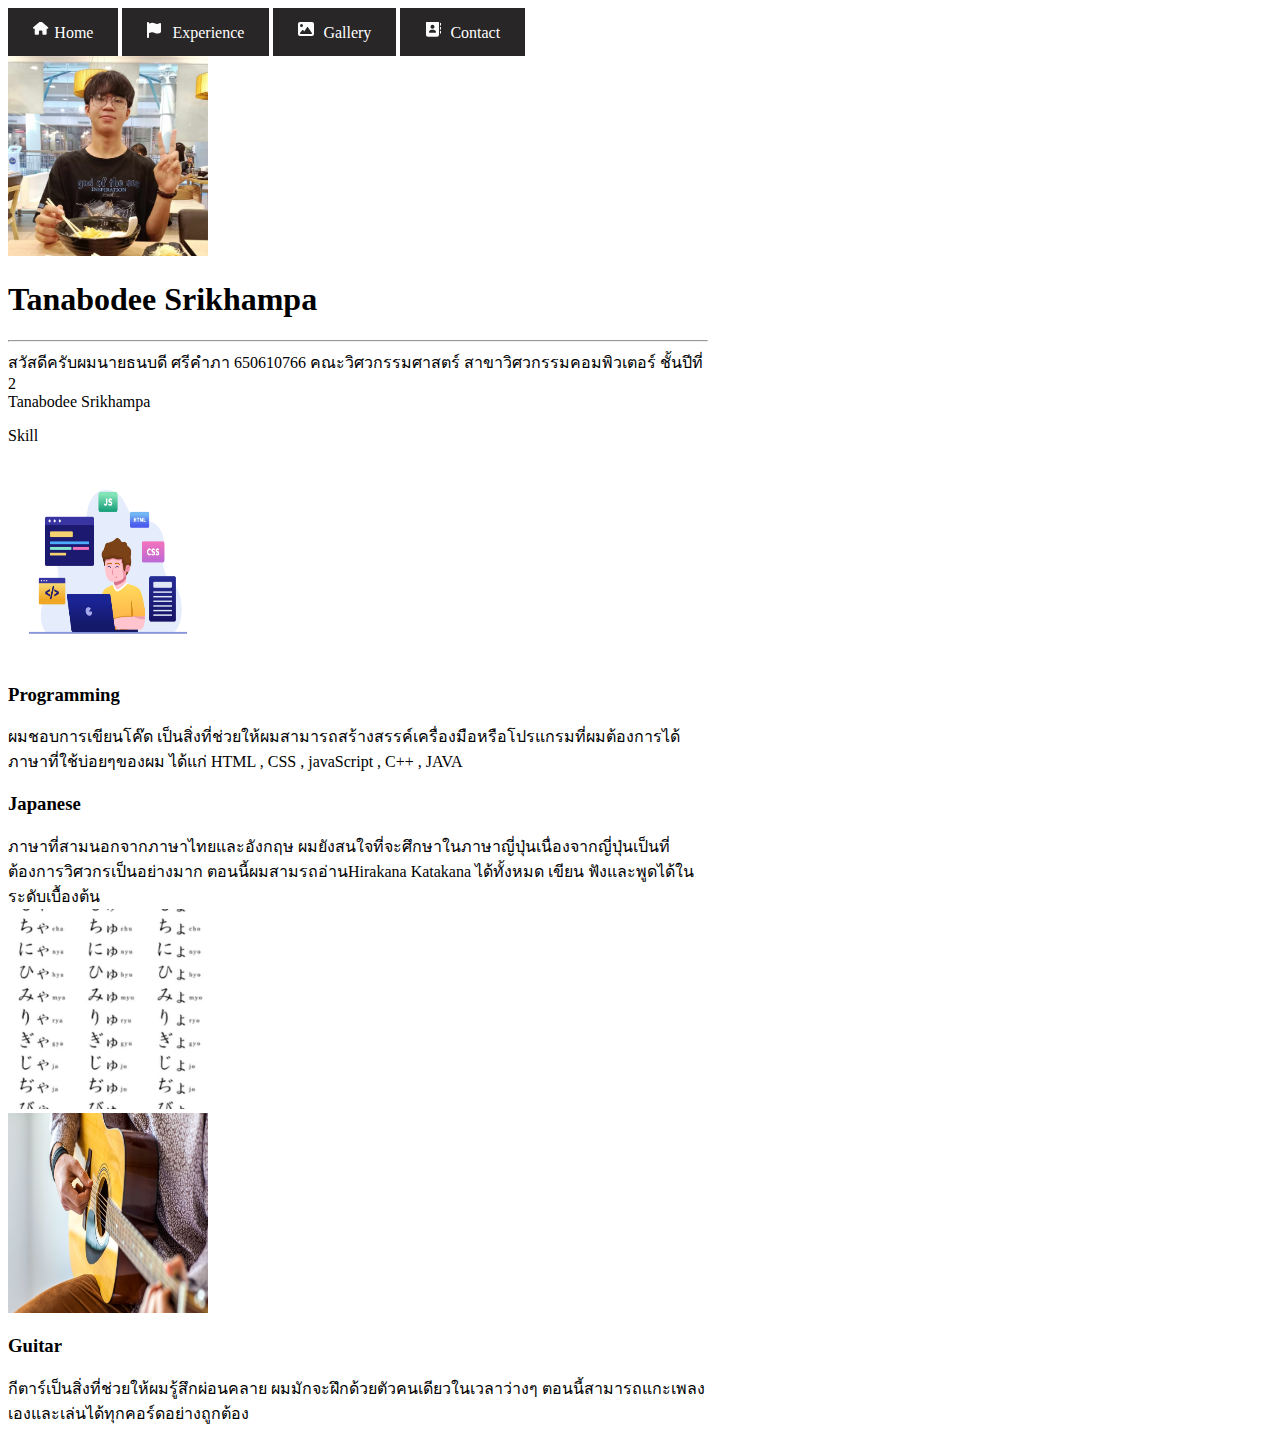
<file: index.html>
<!DOCTYPE html>
<html lang="en">
  <head>
    <meta charset="UTF-8" />
    <meta name="viewport" content="width=device-width, initial-scale=1.0" />
    <link rel="stylesheet" href="style.css"/>
    <link href="https://cdn.jsdelivr.net/npm/bootstrap@5.0.2/dist/css/bootstrap.min.css" rel="stylesheet" integrity="sha384-EVSTQN3/azprG1Anm3QDgpJLIm9Nao0Yz1ztcQTwFspd3yD65VohhpuuCOmLASjC" crossorigin="anonymous">
    <script src="https://cdn.jsdelivr.net/npm/bootstrap@5.0.2/dist/js/bootstrap.bundle.min.js" integrity="sha384-MrcW6ZMFYlzcLA8Nl+NtUVF0sA7MsXsP1UyJoMp4YLEuNSfAP+JcXn/tWtIaxVXM" crossorigin="anonymous"></script>
    <title>My Portfolio</title>
  </head>
  <body>
    <div class="d-flex border-bottom mb-3 p-1 bg-dark justify-content-center align-items-center fw-bold ">

      <a  href="index.html" class="link-light link-offset-2 link-underline-opacity-25 link-underline-opacity-100-hover"><svg xmlns="http://www.w3.org/2000/svg" height="1em" viewBox="0 30 800 600"><style>svg{fill:#ffffff} </style><path d="M575.8 255.5c0 18-15 32.1-32 32.1h-32l.7 160.2c0 2.7-.2 5.4-.5 8.1V472c0 22.1-17.9 40-40 40H456c-1.1 0-2.2 0-3.3-.1c-1.4 .1-2.8 .1-4.2 .1H416 392c-22.1 0-40-17.9-40-40V448 384c0-17.7-14.3-32-32-32H256c-17.7 0-32 14.3-32 32v64 24c0 22.1-17.9 40-40 40H160 128.1c-1.5 0-3-.1-4.5-.2c-1.2 .1-2.4 .2-3.6 .2H104c-22.1 0-40-17.9-40-40V360c0-.9 0-1.9 .1-2.8V287.6H32c-18 0-32-14-32-32.1c0-9 3-17 10-24L266.4 8c7-7 15-8 22-8s15 2 21 7L564.8 231.5c8 7 12 15 11 24z"/></svg>Home</a>

      <a href="exper.html" class="link-light link-offset-2 link-underline-opacity-25 link-underline-opacity-100-hover"><svg xmlns="http://www.w3.org/2000/svg" height="1em" viewBox="0 0 800 512"><style>svg{fill:#ffffff}</style><path d="M64 32C64 14.3 49.7 0 32 0S0 14.3 0 32V64 368 480c0 17.7 14.3 32 32 32s32-14.3 32-32V352l64.3-16.1c41.1-10.3 84.6-5.5 122.5 13.4c44.2 22.1 95.5 24.8 141.7 7.4l34.7-13c12.5-4.7 20.8-16.6 20.8-30V66.1c0-23-24.2-38-44.8-27.7l-9.6 4.8c-46.3 23.2-100.8 23.2-147.1 0c-35.1-17.6-75.4-22-113.5-12.5L64 48V32z"/></svg>Experience</a>

      <a href="gall.html" class="link-light link-offset-2 link-underline-opacity-25 link-underline-opacity-100-hover"><svg xmlns="http://www.w3.org/2000/svg" height="1em" viewBox="0 30 800 512"><style>svg{fill:#fcfcfc}</style><path d="M0 96C0 60.7 28.7 32 64 32H448c35.3 0 64 28.7 64 64V416c0 35.3-28.7 64-64 64H64c-35.3 0-64-28.7-64-64V96zM323.8 202.5c-4.5-6.6-11.9-10.5-19.8-10.5s-15.4 3.9-19.8 10.5l-87 127.6L170.7 297c-4.6-5.7-11.5-9-18.7-9s-14.2 3.3-18.7 9l-64 80c-5.8 7.2-6.9 17.1-2.9 25.4s12.4 13.6 21.6 13.6h96 32H424c8.9 0 17.1-4.9 21.2-12.8s3.6-17.4-1.4-24.7l-120-176zM112 192a48 48 0 1 0 0-96 48 48 0 1 0 0 96z"/></svg>Gallery</a>

      <a href="contact.html" class="link-light link-offset-2 link-underline-opacity-25 link-underline-opacity-100-hover"><svg xmlns="http://www.w3.org/2000/svg" height="1em" viewBox="0 40 800 512"><style>svg{fill:#fcfcfd}</style><path d="M96 0C60.7 0 32 28.7 32 64V448c0 35.3 28.7 64 64 64H384c35.3 0 64-28.7 64-64V64c0-35.3-28.7-64-64-64H96zM208 288h64c44.2 0 80 35.8 80 80c0 8.8-7.2 16-16 16H144c-8.8 0-16-7.2-16-16c0-44.2 35.8-80 80-80zm-32-96a64 64 0 1 1 128 0 64 64 0 1 1 -128 0zM512 80c0-8.8-7.2-16-16-16s-16 7.2-16 16v64c0 8.8 7.2 16 16 16s16-7.2 16-16V80zM496 192c-8.8 0-16 7.2-16 16v64c0 8.8 7.2 16 16 16s16-7.2 16-16V208c0-8.8-7.2-16-16-16zm16 144c0-8.8-7.2-16-16-16s-16 7.2-16 16v64c0 8.8 7.2 16 16 16s16-7.2 16-16V336z"/></svg>Contact</a>
    </div> 

      <div class="d-flex gap-3 justify-content-center align-items-center p-3 mb-3 mx-auto border rounded-3" style="max-width: 700px;">
        <img src="images/PHOTO.jpg" width="200" height="200" class="rounded-circle" style="max-width: 700px">
        <div>
          <div class="d-none d-sm-block">
            <div class="display-5 mb-3"><h1>Tanabodee Srikhampa</h1><hr></div>
          </div>
          <div class="d-none d-sm-block">สวัสดีครับผมนายธนบดี ศรีคำภา 650610766 คณะวิศวกรรมศาสตร์ สาขาวิศวกรรมคอมพิวเตอร์ ชั้นปีที่ 2 </div>
        </div>
      </div>
      <div class="display-5 d-sm-none text-center my-3">Tanabodee Srikhampa</div>
       
       <p class="text-center fs-3">Skill</p>
       
       <div class="mx-auto text-white" style="max-width: 700px;">
        <div class="d-flex bg-dark mb-3 shadow-sm rounded-3">
          <div>
        <img src="images/program.jpg" class="d-none d-sm-block" width="200" height="200" class="border-top-5" style="max-width: 700px">
          </div>
        <div class="p-4">
          <div class="mb-3"><h3>Programming</h3></div>
          <div>ผมชอบการเขียนโค๊ด เป็นสิ่งที่ช่วยให้ผมสามารถสร้างสรรค์เครื่องมือหรือโปรแกรมที่ผมต้องการได้ ภาษาที่ใช้บ่อยๆของผม ได้แก่ HTML , CSS , javaScript , C++ , JAVA</div>
          </div>
        </div>

        <div class="d-flex bg-dark border mb-3 shadow-sm rounded-3">
          <div class="p-4">
            <div class="mb-3"><h3>Japanese</h3></div>
            <div>ภาษาที่สามนอกจากภาษาไทยและอังกฤษ ผมยังสนใจที่จะศึกษาในภาษาญี่ปุ่นเนื่องจากญี่ปุ่นเป็นที่ต้องการวิศวกรเป็นอย่างมาก ตอนนี้ผมสามรถอ่านHirakana Katakana ได้ทั้งหมด เขียน ฟังและพูดได้ในระดับเบื้องต้น</div>
          </div>
          <div>
        <img src="images/japanese.webp" class="d-none d-sm-block" width="200" height="200" class="border-top-5" style="max-width: 700px">
          </div>
        </div>

        <div class="d-flex bg-dark border mb-3 shadow-sm rounded-3">
          <div>
        <img src="images/guitar.jpg" class="d-none d-sm-block" width="200" height="200" class="border-top-5" style="max-width: 700px">
          </div>
        <div class="p-4">
          <div class="mb-3"><h3>Guitar</h3></div>
          <div>กีตาร์เป็นสิ่งที่ช่วยให้ผมรู้สึกผ่อนคลาย ผมมักจะฝึกด้วยตัวคนเดียวในเวลาว่างๆ ตอนนี้สามารถแกะเพลงเองและเล่นได้ทุกคอร์ดอย่างถูกต้อง</div>
          </div>
        </div>

      </div>
      </body>
</html>
</file>
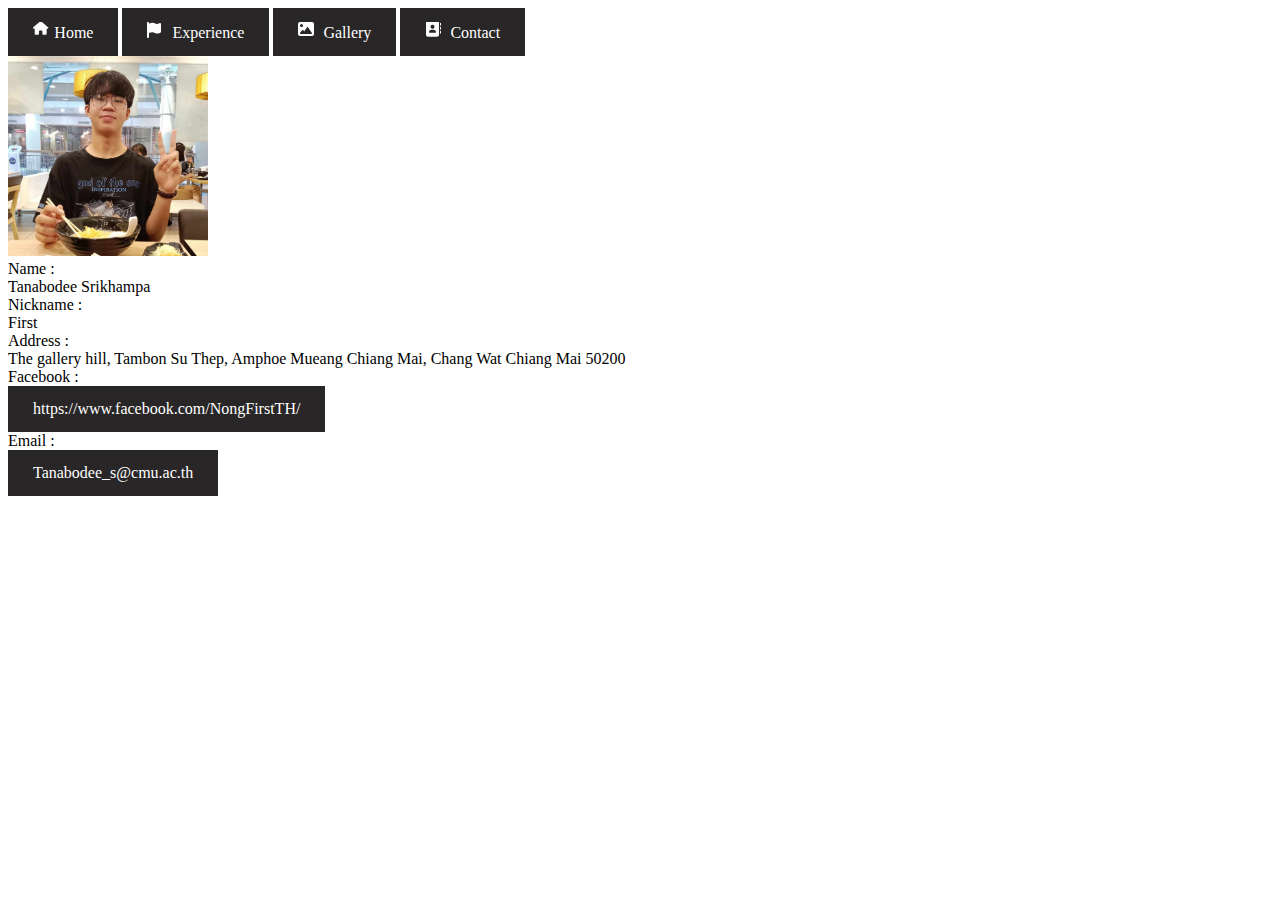
<file: contact.html>
<!DOCTYPE html>
<html lang="en">
  <head>
    <meta charset="UTF-8" />
    <meta name="viewport" content="width=device-width, initial-scale=1.0" />
    <link rel="stylesheet" href="style.css"/>
    <link href="https://cdn.jsdelivr.net/npm/bootstrap@5.0.2/dist/css/bootstrap.min.css" rel="stylesheet" integrity="sha384-EVSTQN3/azprG1Anm3QDgpJLIm9Nao0Yz1ztcQTwFspd3yD65VohhpuuCOmLASjC" crossorigin="anonymous">
    <script src="https://cdn.jsdelivr.net/npm/bootstrap@5.0.2/dist/js/bootstrap.bundle.min.js" integrity="sha384-MrcW6ZMFYlzcLA8Nl+NtUVF0sA7MsXsP1UyJoMp4YLEuNSfAP+JcXn/tWtIaxVXM" crossorigin="anonymous"></script>
    <title>My Portfolio</title>
  </head>
  <body>
    <div class="d-flex border-bottom mb-3 p-1 bg-dark justify-content-center align-items-center fw-bold ">

      <a  href="index.html" class="link-light link-offset-2 link-underline-opacity-25 link-underline-opacity-100-hover"><svg xmlns="http://www.w3.org/2000/svg" height="1em" viewBox="0 30 800 600"><style>svg{fill:#ffffff} </style><path d="M575.8 255.5c0 18-15 32.1-32 32.1h-32l.7 160.2c0 2.7-.2 5.4-.5 8.1V472c0 22.1-17.9 40-40 40H456c-1.1 0-2.2 0-3.3-.1c-1.4 .1-2.8 .1-4.2 .1H416 392c-22.1 0-40-17.9-40-40V448 384c0-17.7-14.3-32-32-32H256c-17.7 0-32 14.3-32 32v64 24c0 22.1-17.9 40-40 40H160 128.1c-1.5 0-3-.1-4.5-.2c-1.2 .1-2.4 .2-3.6 .2H104c-22.1 0-40-17.9-40-40V360c0-.9 0-1.9 .1-2.8V287.6H32c-18 0-32-14-32-32.1c0-9 3-17 10-24L266.4 8c7-7 15-8 22-8s15 2 21 7L564.8 231.5c8 7 12 15 11 24z"/></svg>Home</a>

      <a href="exper.html" class="link-light link-offset-2 link-underline-opacity-25 link-underline-opacity-100-hover"><svg xmlns="http://www.w3.org/2000/svg" height="1em" viewBox="0 0 800 512"><style>svg{fill:#ffffff}</style><path d="M64 32C64 14.3 49.7 0 32 0S0 14.3 0 32V64 368 480c0 17.7 14.3 32 32 32s32-14.3 32-32V352l64.3-16.1c41.1-10.3 84.6-5.5 122.5 13.4c44.2 22.1 95.5 24.8 141.7 7.4l34.7-13c12.5-4.7 20.8-16.6 20.8-30V66.1c0-23-24.2-38-44.8-27.7l-9.6 4.8c-46.3 23.2-100.8 23.2-147.1 0c-35.1-17.6-75.4-22-113.5-12.5L64 48V32z"/></svg>Experience</a>

      <a href="gall.html" class="link-light link-offset-2 link-underline-opacity-25 link-underline-opacity-100-hover"><svg xmlns="http://www.w3.org/2000/svg" height="1em" viewBox="0 30 800 512"><style>svg{fill:#fcfcfc}</style><path d="M0 96C0 60.7 28.7 32 64 32H448c35.3 0 64 28.7 64 64V416c0 35.3-28.7 64-64 64H64c-35.3 0-64-28.7-64-64V96zM323.8 202.5c-4.5-6.6-11.9-10.5-19.8-10.5s-15.4 3.9-19.8 10.5l-87 127.6L170.7 297c-4.6-5.7-11.5-9-18.7-9s-14.2 3.3-18.7 9l-64 80c-5.8 7.2-6.9 17.1-2.9 25.4s12.4 13.6 21.6 13.6h96 32H424c8.9 0 17.1-4.9 21.2-12.8s3.6-17.4-1.4-24.7l-120-176zM112 192a48 48 0 1 0 0-96 48 48 0 1 0 0 96z"/></svg>Gallery</a>

      <a href="contact.html" class="link-light link-offset-2 link-underline-opacity-25 link-underline-opacity-100-hover"><svg xmlns="http://www.w3.org/2000/svg" height="1em" viewBox="0 40 800 512"><style>svg{fill:#fcfcfd}</style><path d="M96 0C60.7 0 32 28.7 32 64V448c0 35.3 28.7 64 64 64H384c35.3 0 64-28.7 64-64V64c0-35.3-28.7-64-64-64H96zM208 288h64c44.2 0 80 35.8 80 80c0 8.8-7.2 16-16 16H144c-8.8 0-16-7.2-16-16c0-44.2 35.8-80 80-80zm-32-96a64 64 0 1 1 128 0 64 64 0 1 1 -128 0zM512 80c0-8.8-7.2-16-16-16s-16 7.2-16 16v64c0 8.8 7.2 16 16 16s16-7.2 16-16V80zM496 192c-8.8 0-16 7.2-16 16v64c0 8.8 7.2 16 16 16s16-7.2 16-16V208c0-8.8-7.2-16-16-16zm16 144c0-8.8-7.2-16-16-16s-16 7.2-16 16v64c0 8.8 7.2 16 16 16s16-7.2 16-16V336z"/></svg>Contact</a>
    </div> 

      <div class="d-flex gap-3 justify-content-center align-items-center p-3 mb-3 mx-auto border rounded-3 bg-dark text-white flex-wrap" style="max-width: 700px;">
        <img src="images/PHOTO.jpg" width="200" height="200" class="rounded-circle" style="max-width: 700px">
        <div >
          <div class="d-flex">
            <div class="fw-bold" style="min-width: 100px">Name : </div> 
            <span>Tanabodee Srikhampa</span>
          </div>
          <div class="d-flex">
            <div class="fw-bold" style="min-width: 100px">Nickname : </div> 
            <span>First</span>
          </div>
          <div class="d-flex">
            <div class="fw-bold" style="min-width: 100px">Address : </div> 
            <span>The gallery hill, Tambon Su Thep, Amphoe Mueang Chiang Mai, Chang Wat Chiang Mai 50200</span>
          </div>
          <div class="d-flex">
            <div class="fw-bold" style="min-width: 100px">Facebook : </div> 
            <a class="text-white" href="https://www.facebook.com/NongFirstTH/">https://www.facebook.com/NongFirstTH/</a>
          </div>
          <div class="d-flex">
            <div class="fw-bold" style="min-width: 100px">Email : </div> 
            <a class="text-white" href="mailto:Tanabodee_s@cmu.ac.th">Tanabodee_s@cmu.ac.th</a>
          </div>
        </div>
       </div>
       
      </body>
</html>
</file>
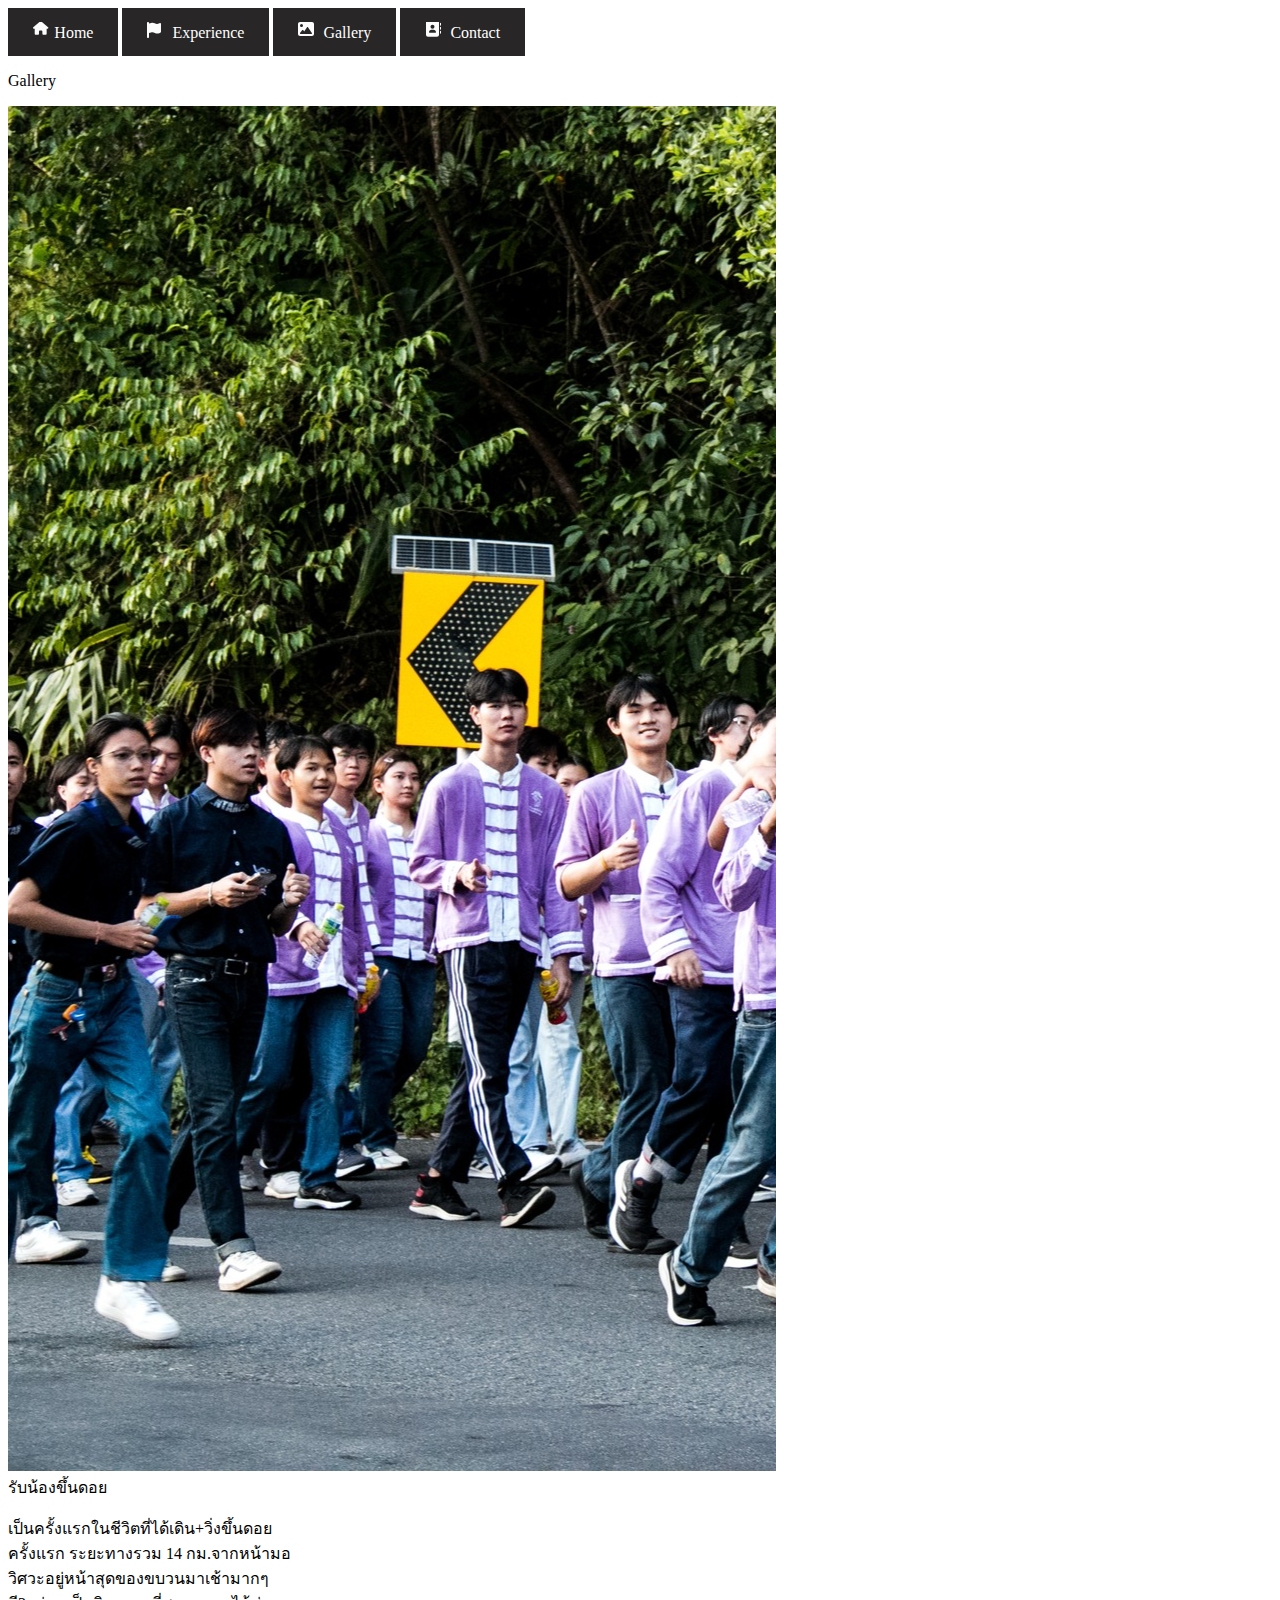
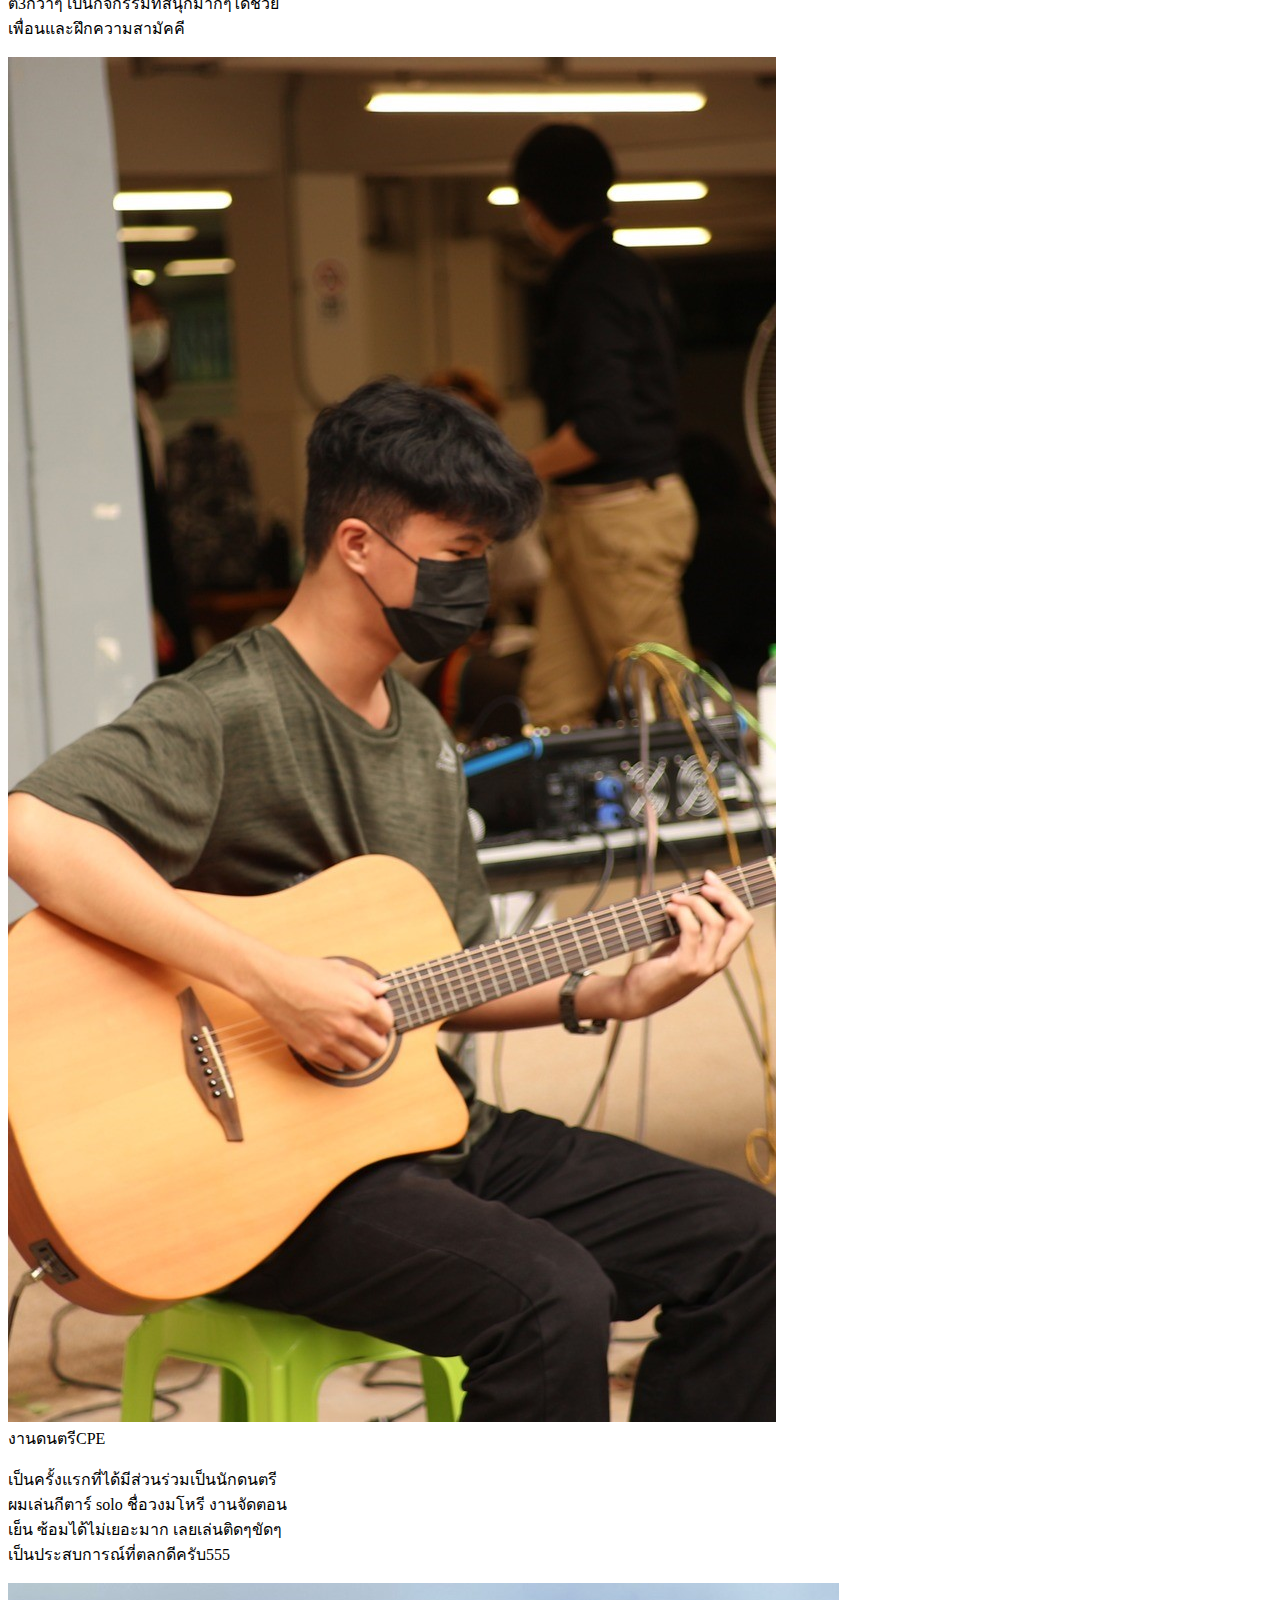
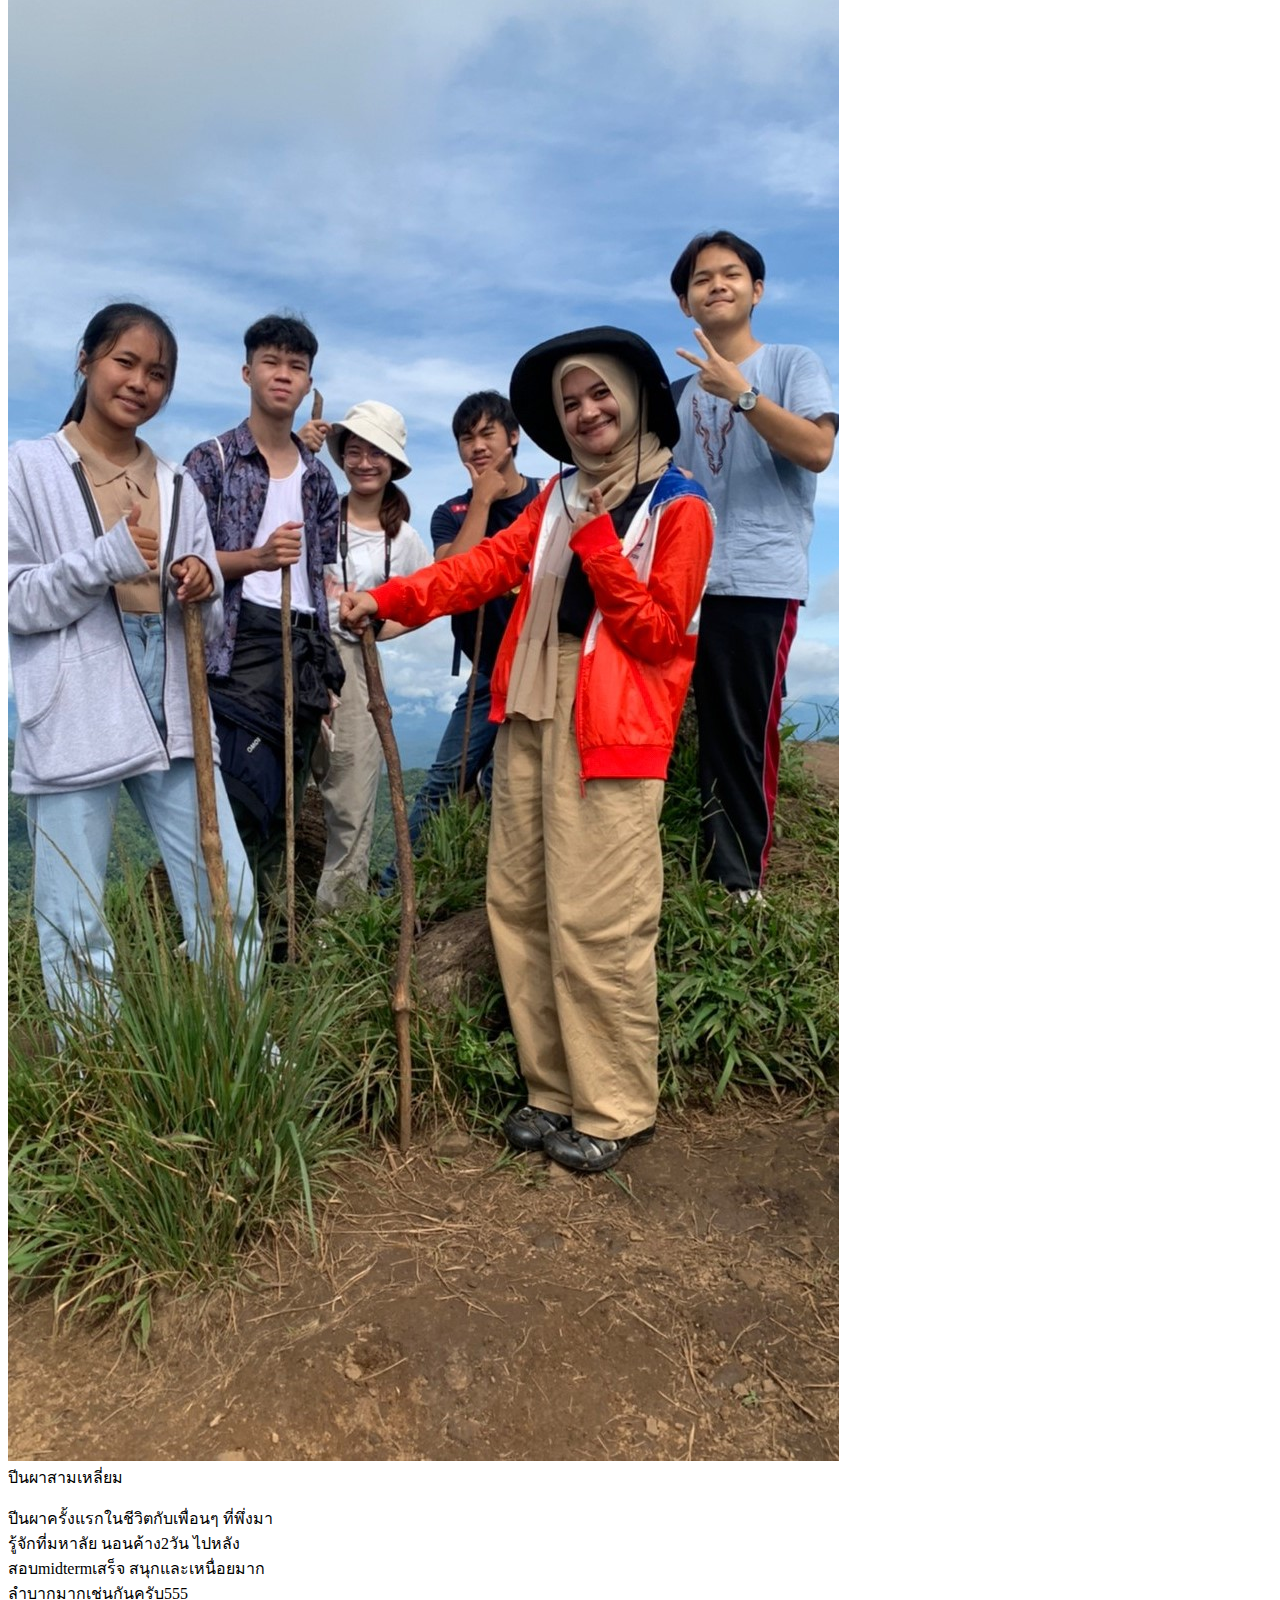
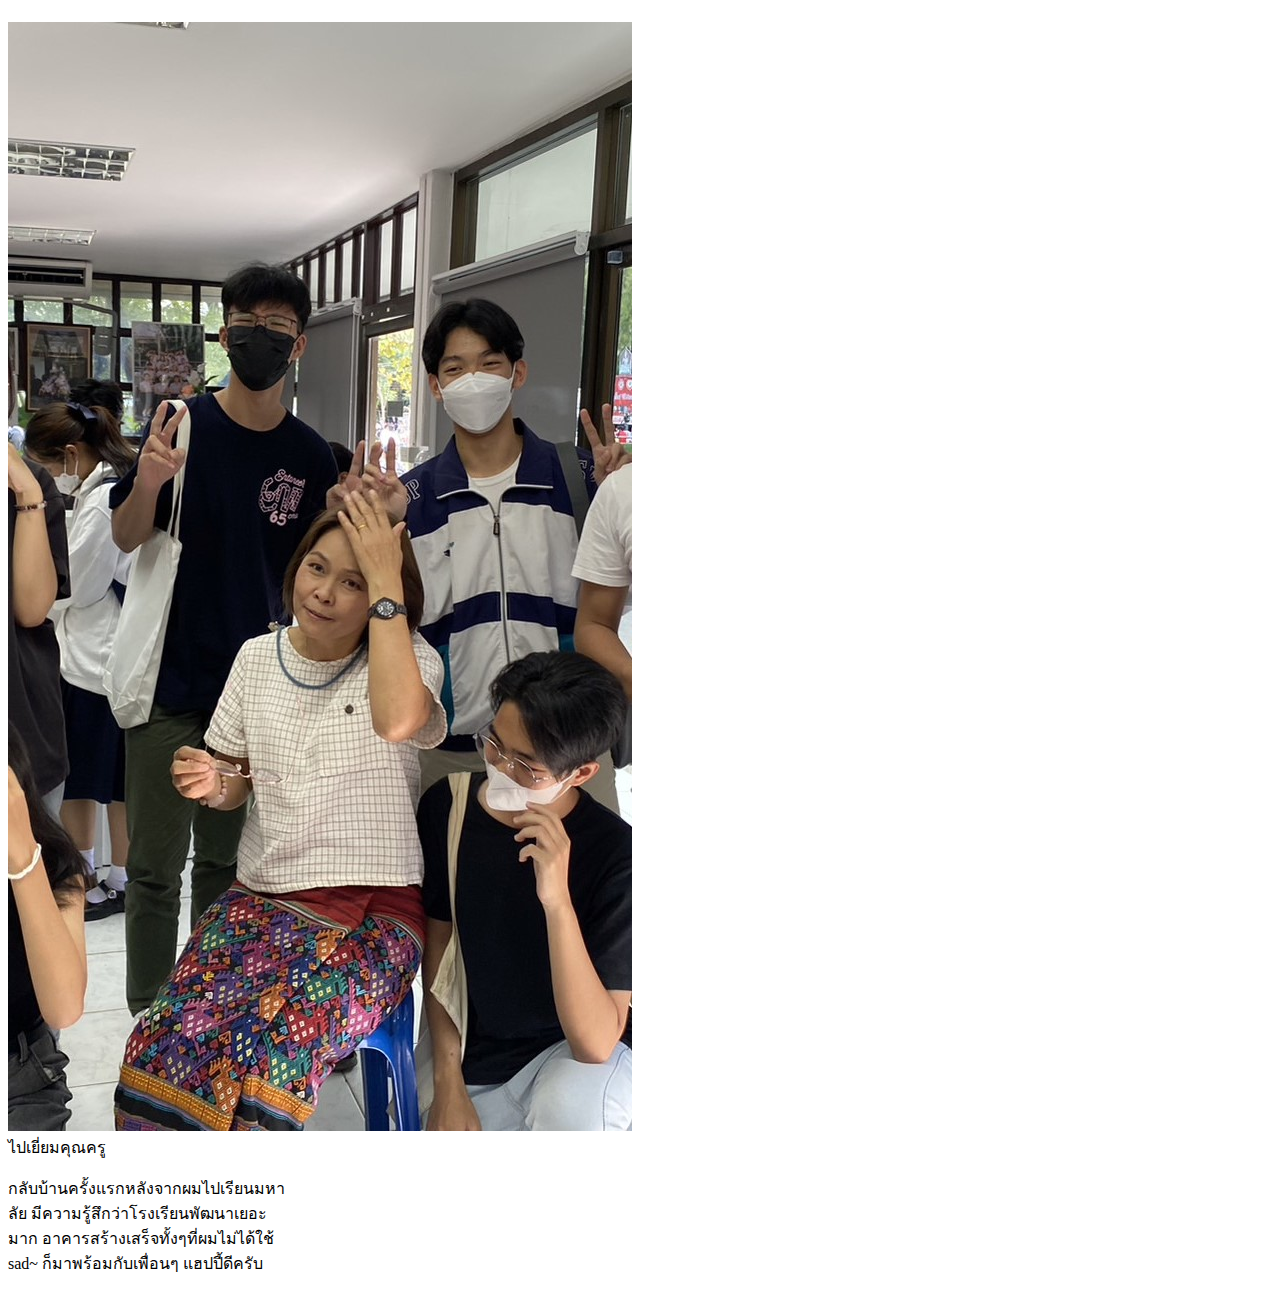
<file: gall.html>
<!DOCTYPE html>
<html lang="en">
  <head>
    <meta charset="UTF-8" />
    <meta name="viewport" content="width=device-width, initial-scale=1.0" />
    <link rel="stylesheet" href="style.css"/>
    <link href="https://cdn.jsdelivr.net/npm/bootstrap@5.0.2/dist/css/bootstrap.min.css" rel="stylesheet" integrity="sha384-EVSTQN3/azprG1Anm3QDgpJLIm9Nao0Yz1ztcQTwFspd3yD65VohhpuuCOmLASjC" crossorigin="anonymous">
    <script src="https://cdn.jsdelivr.net/npm/bootstrap@5.0.2/dist/js/bootstrap.bundle.min.js" integrity="sha384-MrcW6ZMFYlzcLA8Nl+NtUVF0sA7MsXsP1UyJoMp4YLEuNSfAP+JcXn/tWtIaxVXM" crossorigin="anonymous"></script>
    <title>My Portfolio</title>
  </head>
  <body>
    <div class="d-flex border-bottom mb-3 p-1 bg-dark justify-content-center align-items-center fw-bold ">

      <a  href="index.html" class="link-light link-offset-2 link-underline-opacity-25 link-underline-opacity-100-hover"><svg xmlns="http://www.w3.org/2000/svg" height="1em" viewBox="0 30 800 600"><style>svg{fill:#ffffff} </style><path d="M575.8 255.5c0 18-15 32.1-32 32.1h-32l.7 160.2c0 2.7-.2 5.4-.5 8.1V472c0 22.1-17.9 40-40 40H456c-1.1 0-2.2 0-3.3-.1c-1.4 .1-2.8 .1-4.2 .1H416 392c-22.1 0-40-17.9-40-40V448 384c0-17.7-14.3-32-32-32H256c-17.7 0-32 14.3-32 32v64 24c0 22.1-17.9 40-40 40H160 128.1c-1.5 0-3-.1-4.5-.2c-1.2 .1-2.4 .2-3.6 .2H104c-22.1 0-40-17.9-40-40V360c0-.9 0-1.9 .1-2.8V287.6H32c-18 0-32-14-32-32.1c0-9 3-17 10-24L266.4 8c7-7 15-8 22-8s15 2 21 7L564.8 231.5c8 7 12 15 11 24z"/></svg>Home</a>

      <a href="exper.html" class="link-light link-offset-2 link-underline-opacity-25 link-underline-opacity-100-hover"><svg xmlns="http://www.w3.org/2000/svg" height="1em" viewBox="0 0 800 512"><style>svg{fill:#ffffff}</style><path d="M64 32C64 14.3 49.7 0 32 0S0 14.3 0 32V64 368 480c0 17.7 14.3 32 32 32s32-14.3 32-32V352l64.3-16.1c41.1-10.3 84.6-5.5 122.5 13.4c44.2 22.1 95.5 24.8 141.7 7.4l34.7-13c12.5-4.7 20.8-16.6 20.8-30V66.1c0-23-24.2-38-44.8-27.7l-9.6 4.8c-46.3 23.2-100.8 23.2-147.1 0c-35.1-17.6-75.4-22-113.5-12.5L64 48V32z"/></svg>Experience</a>

      <a href="gall.html" class="link-light link-offset-2 link-underline-opacity-25 link-underline-opacity-100-hover"><svg xmlns="http://www.w3.org/2000/svg" height="1em" viewBox="0 30 800 512"><style>svg{fill:#fcfcfc}</style><path d="M0 96C0 60.7 28.7 32 64 32H448c35.3 0 64 28.7 64 64V416c0 35.3-28.7 64-64 64H64c-35.3 0-64-28.7-64-64V96zM323.8 202.5c-4.5-6.6-11.9-10.5-19.8-10.5s-15.4 3.9-19.8 10.5l-87 127.6L170.7 297c-4.6-5.7-11.5-9-18.7-9s-14.2 3.3-18.7 9l-64 80c-5.8 7.2-6.9 17.1-2.9 25.4s12.4 13.6 21.6 13.6h96 32H424c8.9 0 17.1-4.9 21.2-12.8s3.6-17.4-1.4-24.7l-120-176zM112 192a48 48 0 1 0 0-96 48 48 0 1 0 0 96z"/></svg>Gallery</a>

      <a href="contact.html" class="link-light link-offset-2 link-underline-opacity-25 link-underline-opacity-100-hover"><svg xmlns="http://www.w3.org/2000/svg" height="1em" viewBox="0 40 800 512"><style>svg{fill:#fcfcfd}</style><path d="M96 0C60.7 0 32 28.7 32 64V448c0 35.3 28.7 64 64 64H384c35.3 0 64-28.7 64-64V64c0-35.3-28.7-64-64-64H96zM208 288h64c44.2 0 80 35.8 80 80c0 8.8-7.2 16-16 16H144c-8.8 0-16-7.2-16-16c0-44.2 35.8-80 80-80zm-32-96a64 64 0 1 1 128 0 64 64 0 1 1 -128 0zM512 80c0-8.8-7.2-16-16-16s-16 7.2-16 16v64c0 8.8 7.2 16 16 16s16-7.2 16-16V80zM496 192c-8.8 0-16 7.2-16 16v64c0 8.8 7.2 16 16 16s16-7.2 16-16V208c0-8.8-7.2-16-16-16zm16 144c0-8.8-7.2-16-16-16s-16 7.2-16 16v64c0 8.8 7.2 16 16 16s16-7.2 16-16V336z"/></svg>Contact</a>
    </div> 
       <p class="text-center fs-3">Gallery</p>
       <div class="d-flex gap-3 justify-content-center flex-wrap align-items-start">
        <div class="card" style="width: 18rem;">
            <img src="images/ขึ้นดอย.png" class="card-img-top" alt="...">
            <div class="card-body">
                <div class="fw-bold">รับน้องขึ้นดอย</div>
            <p class="card-text">เป็นครั้งแรกในชีวิตที่ได้เดิน+วิ่งขึ้นดอยครั้งแรก ระยะทางรวม 14 กม.จากหน้ามอ วิศวะอยู่หน้าสุดของขบวนมาเช้ามากๆ ตี3กว่าๆ เป็นกิจกรรมที่สนุกมากๆได้ช่วยเพื่อนและฝึกความสามัคคี</p>
            </div>
        </div>

        <div class="card" style="width: 18rem;">
            <img src="images/งานcpe.jpg" class="card-img-top" alt="...">
            <div class="card-body">
                <div class="fw-bold">งานดนตรีCPE</div>
              <p class="card-text">เป็นครั้งแรกที่ได้มีส่วนร่วมเป็นนักดนตรี ผมเล่นกีตาร์ solo ชื่อวงมโหรี งานจัดตอนเย็น ซ้อมได้ไม่เยอะมาก เลยเล่นติดๆขัดๆ เป็นประสบการณ์ที่ตลกดีครับ555</p>
            </div>
          </div>

          <div class="card" style="width: 18rem;">
            <img src="images/ปีนเขา.jpg" class="card-img-top" alt="...">
            <div class="card-body">
                <div class="fw-bold">ปีนผาสามเหลี่ยม</div>
              <p class="card-text">ปีนผาครั้งแรกในชีวิตกับเพื่อนๆ ที่พึ่งมารู้จักที่มหาลัย นอนค้าง2วัน ไปหลังสอบmidtermเสร็จ สนุกและเหนื่อยมาก ลำบากมากเช่นกันครับ555</p>
            </div>
          </div>

          <div class="card" style="width: 18rem;">
            <img src="images/หาครู.jpg" class="card-img-top" alt="...">
            <div class="card-body">
                <div class="fw-bold">ไปเยี่ยมคุณครู</div>
              <p class="card-text">กลับบ้านครั้งแรกหลังจากผมไปเรียนมหาลัย มีความรู้สึกว่าโรงเรียนพัฒนาเยอะมาก อาคารสร้างเสร็จทั้งๆที่ผมไม่ได้ใช้ sad~ ก็มาพร้อมกับเพื่อนๆ แฮปปี้ดีครับ</p>
            </div>
          </div>
      </div>
      </body>
</html>
</file>
<file: style.css>
a:link, a:visited {
    background-color: rgb(40, 38, 38);
    color: white;
    padding: 14px 25px;
    text-align: center;
    text-decoration: none;
    display: inline-block;
 }
a:hover, a:active {
    background-color: rgb(108, 111, 80);
 }
</file>
